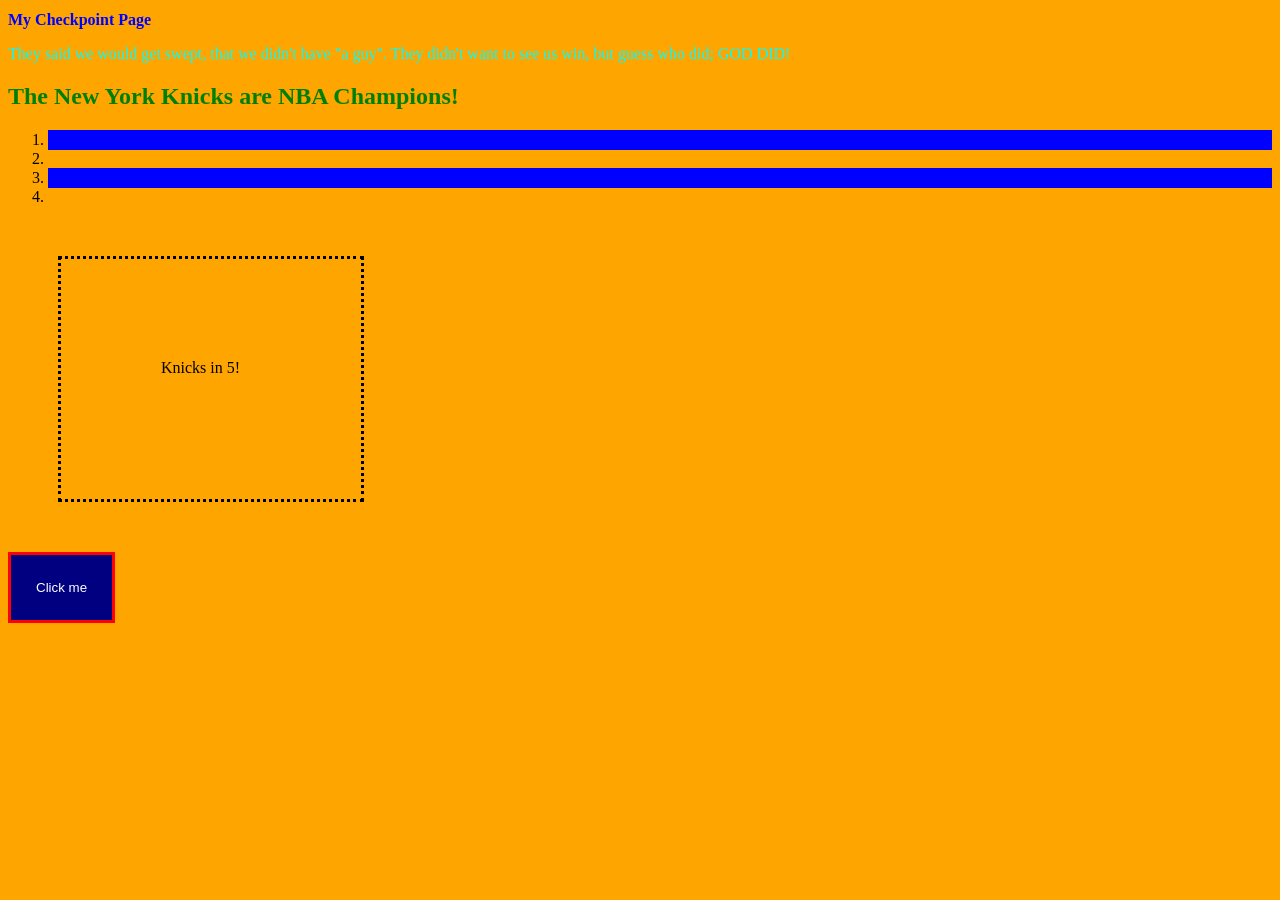
<file: part2-html-css/index.html>
<!--
  PART 2 — HTML & CSS
  ===================

  Instructions:
    - Write your complete HTML page as one unit, starting below the divider at the very bottom
    - Write all of your CSS in look.css

    - try to write your solution without any references

    - Open this file with Live Server to check your work
    - EXPLAIN answers go as HTML comments inside your page,
      near the element or tag each question is about
    - The one exception is TASK 4 — answer that directly in this checklist

  ----------------------------------------------------------------
  CHECKLIST
  ----------------------------------------------------------------

  [ ] TASK 1 — Page structure
      Write a complete, valid HTML5 page from scratch.
      It must have a document type declaration, an html element,
      a head with a title tag, and a body.

  [ ] TASK 2 — Link the stylesheet
      Inside the head, link look.css to this page.

      EXPLAIN (write your answer as a comment near your link tag):
        Why does the link to a stylesheet go in the head and not the body?

  [ ] TASK 3 — Page content
      Add ALL of the following elements inside the body:
        - An h1 with the text "My Checkpoint Page"
        - A paragraph with at least two sentences — give it an id of "intro"
        - An h2 with any text you choose — give it an id of "section-title"
        - An unordered list with exactly 4 list items
            Give the first and third items a class of "highlight"
            Leave the second and fourth without any class
        - A div containing any short text — give it an id of "box"
        - A button with the text "Click Me" — give it an id of "click-me"

      EXPLAIN (write your answer as a comment near your list):
        What is the difference between a class and an id?
        Can two elements on the same page share the same class?
        Can two elements on the same page share the same id?

  [ ] TASK 4 — Specificity (answer here, styles go in look.css)

        Look at these two CSS rules:

          p      { color: steelblue; }
          #intro { color: tomato;    }

        Both rules target the same paragraph.
        Which color will the paragraph actually be? Why does one rule win?

        Answer: tomato because id is higher up in priority.

-->

<!-- ============================================================ -->
<!-- Write your complete HTML page starting below this line      -->
<!-- ============================================================ -->
<!DOCTYPE html>
<html lang = "en">
  <head>
    <title>Mathew's Website</title>
    <link rel="stylesheet" href="look.css">  <!-- goes in the head to make sure the styles render before the all other visible content.-->
  </head>
  <body>
    <h1>My Checkpoint Page</h1>
    <p id="intro">They said we would get swept, that we didn't have "a guy". They didn't want to see us win, but guess who did; GOD DID!</p>
    <h2 id="section-title">The New York Knicks are NBA Champions!</h2>
    <ol>
      <li class="highlight"></li> <!-- The difference between a class and an id is that an id must be unique-->
      <li></li>                   <!-- classes are meant to be reused, but an id can't be used by more than one element-->
      <li class="highlight"></li>
      <li></li>
    </ol>
    <div id="box"> Knicks in 5! </div>
    <button id="click-me">Click me</button>
  </body>
</html>
</file>
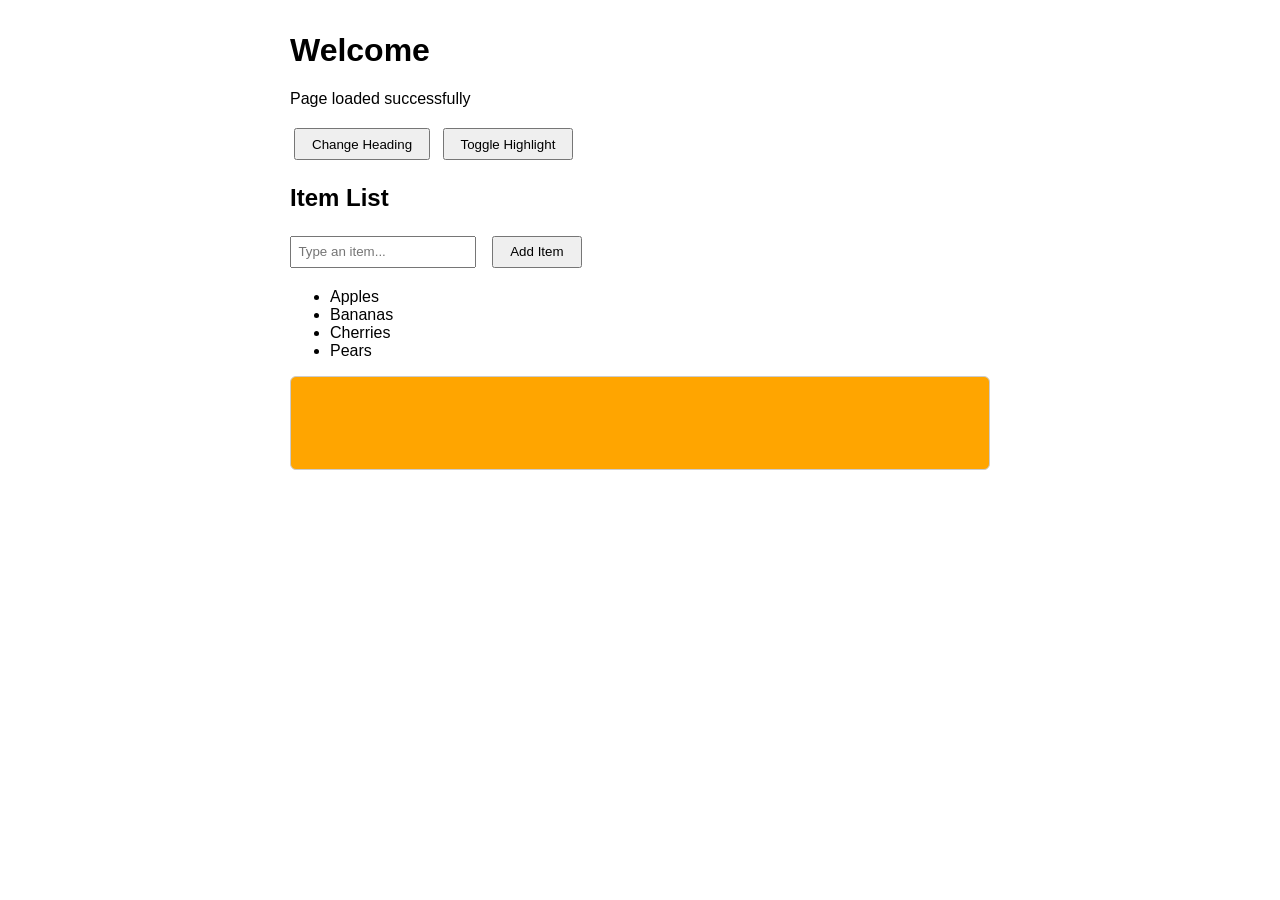
<file: part3-dom/index.html>
<!DOCTYPE html> 
<html lang="en">
  <head>
    <meta charset="UTF-8" />
    <meta name="viewport" content="width=device-width, initial-scale=1.0" />
    <title>Part 3 — DOM</title>
    <link rel="stylesheet" href="page.css" />
    <script src="app.js" defer></script>
    <!--
      TASK 1
      Link app.js here using the script tag.
      Make sure to use the defer attribute.

      EXPLAIN: What does defer do? What would happen if you put the script
              tag here WITHOUT defer?
              Write your answer as a comment below this line.

              answer: defer tells the browser to run everything else first. 
                      Without defer the browser would download and run the JS file before any of the html. 
    -->
  </head>
  <body>
    
    <!-- 
      Do not edit anything below this comment.
      All of your work for Part 3 goes in app.js and page.css.
    -->

    <header>
      <h1 id="main-heading">Welcome</h1>
      <p id="subtitle">Status: waiting...</p>
    </header>

    <main>

      <section id="controls">
        <button id="change-btn">Change Heading</button>
        <button id="toggle-btn">Toggle Highlight</button>
      </section>

      <section id="list-section">
        <h2>Item List</h2>
        <input type="text" id="item-input" placeholder="Type an item..." />
        <button id="add-btn">Add Item</button>
        <ul id="item-list">
          <li class="list-item">Apples</li>
          <li class="list-item">Bananas</li>
          <li class="list-item">Cherries</li>
        </ul>
      </section>

      <section id="output-section">
        <div id="output-box">
          <p id="output-text">Nothing here yet.</p>
        </div>
      </section>

    </main>

  </body>
</html>
</file>
<file: part2-html-css/look.css>
/*
  PART 2 — CSS
  ============
  Write all of your styles here under each task.
  Open index.html in a browser to check your work.

  Answer EXPLAIN prompts as CSS comments directly below the relevant rule.
*/


/*
  TASK A
  Using the body TAG selector, set a background color on the page.
*/
body{
  background-color: orange;
}


/*
  TASK B
  Using the h1 TAG selector, set a font size and a color.
*/
h1{
  font-size: 1em;
  color: blue;
}

/*
  TASK C
  Using the CLASS selector, style the list items with the highlight class.
  Give them a background color and some padding so they stand out.
*/
.highlight{
  background-color: blue;
  padding: 1px;
}

/*
  TASK D
  Using the ID selector, give the h2 with the id section-title a color that is
  different from the h1 and different from body text.
*/
#section-title{
  color: green;
}

/*
  TASK E
  Give the div with the box id all five of the following — each as a separate property:
    - a width
    - a height
    - a border
    - a padding
    - a margin

  EXPLAIN: What is the difference between padding and margin?
           Write your answer as a comment below this rule.


           answer: padding creates space INSIDE and element's border while margin creates space OUTSIDE and element's border.
*/
#box{
  width: 100px;
  height: 40px;
  border: dotted;
  padding: 100px;
  margin: 50px
}

/*
  TASK F
  Style the button with the click-me id so it looks like a real button.
  It must have a background color, a text color, a border, padding,
  and a cursor: pointer that turns into a pointer when the user hovers over it.
*/
#click-me{
  background-color: navy;
  color: white;
  border: solid red;
  padding: 25px;
  cursor: pointer;
  

}

/*
  TASK G — Specificity
  Write two rules that BOTH set the color of the paragraph with the id intro
    - One rule using the p tag selector
    - One rule using the id selector
  Set them to two different colors.

  Open the browser. Observe which color actually shows up.

  EXPLAIN: Which rule won? Why?
           What is CSS specificity and how does it determine which rule wins?
           Write your answer as a comment below these two rules.

           answer: id are higher in the hierarchy than regular elements;
*/
p{
  color: white;
}

#intro{
  color: cyan;
}
</file>
<file: part3-dom/page.css>
/*
  PART 3 — CSS
  ============ 
  Style the page however you like. Make it readable.

  TASK A
  Define a class called .highlighted that changes both the
  background color and text color of any element it is applied to.
  JavaScript will add and remove this class — you just define what it looks like.
*/
.highlighted{
  background-color: orange;
  color: blue;
}

/*
  Add any other styles you want below.
  At minimum, make the page not look broken.
*/

body {
  font-family: sans-serif;
  max-width: 700px;
  margin: 2rem auto;
  padding: 0 1rem;
}

input {
  padding: 0.4rem;
  margin-right: 0.5rem;
}

button {
  padding: 0.4rem 1rem;
  cursor: pointer;
  margin: 0.25rem;
}

#item-list {
  margin-top: 1rem;
}

#output-box {
  margin-top: 1rem;
  padding: 1rem;
  border: 1px solid #ccc;
  border-radius: 6px;
  min-height: 60px;
}
</file>
